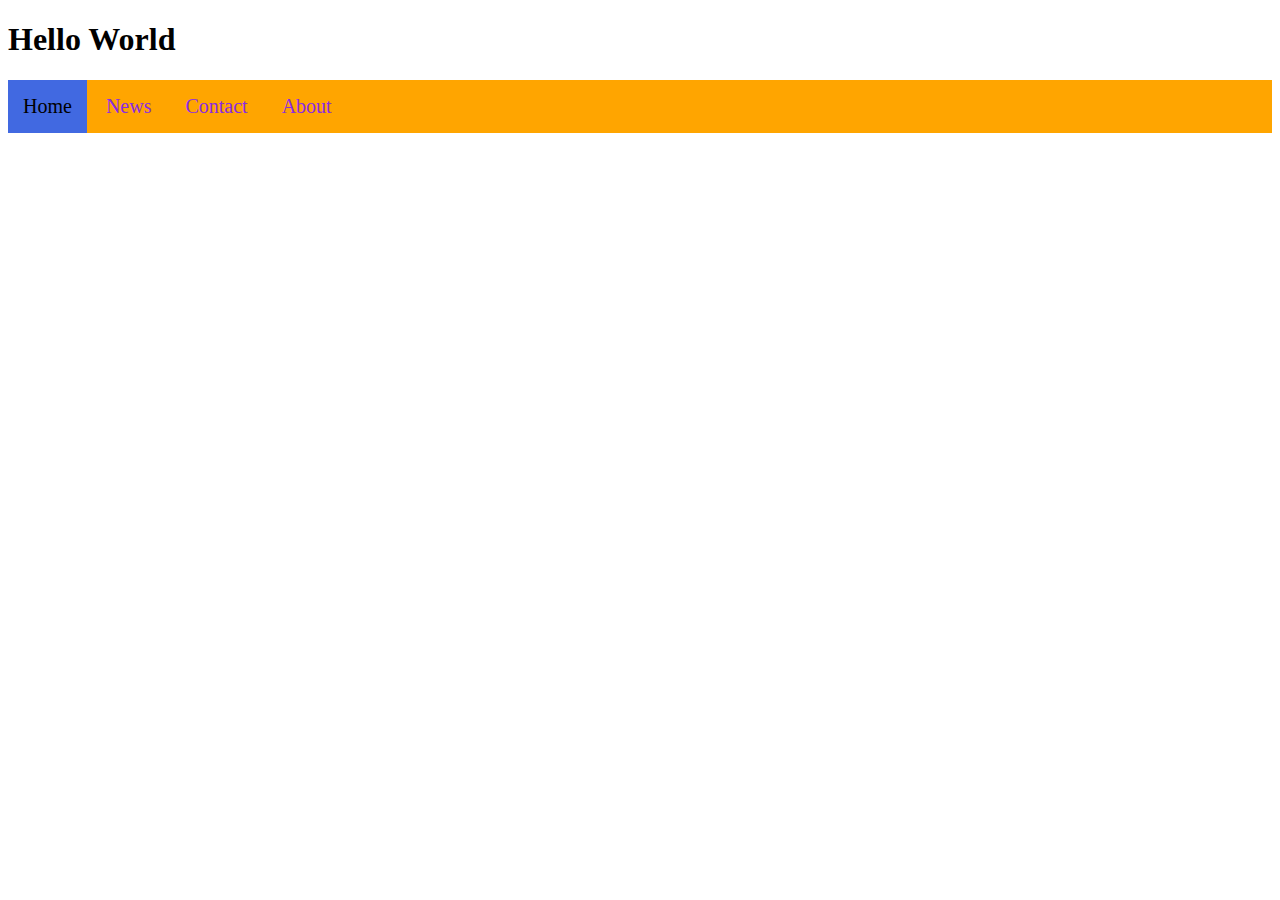
<file: index.html>
<!DOCTYPE html>
    <html lang="en">
    <head>
        <meta charset="UTF-8">
        <meta name="viewport" content="width=>, initial-scale=1.0">
        <title>Document</title>
        <link rel="stylesheet" href="css/nav_style.css">
    </head>
    <body>
        <h1>Hello World</h1>
    </body>
    <ul>
        <li><a class="active" href=>Home</a></li>
        <li><a href="news.html">News</a></li>
        <li><a href="contact.html">Contact</a></li>
        <li><a href="about.html">About</a></li>
    </ul>
    </html>
</file>
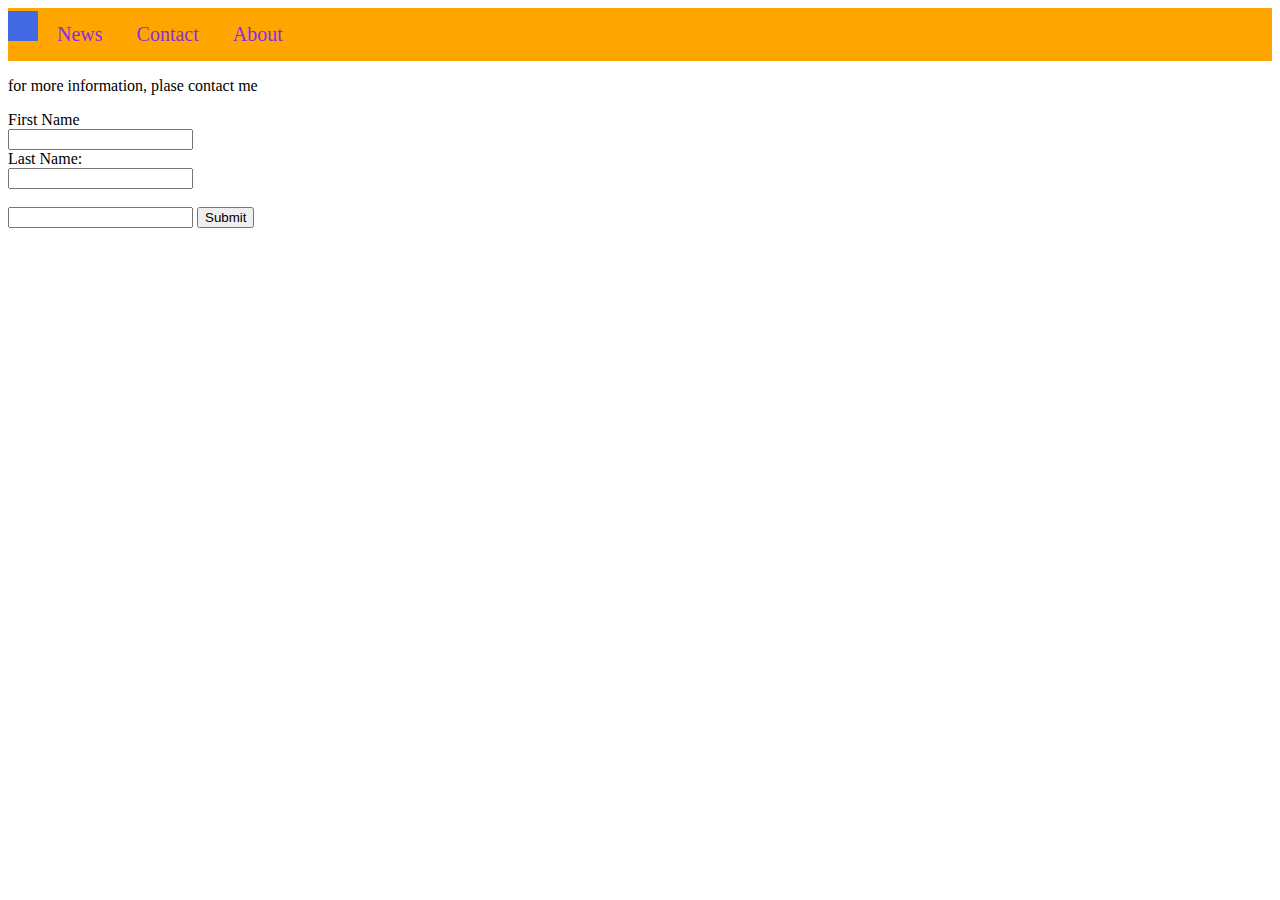
<file: contact.html>
<!DOCTYPE html>
<html lang="en">
<head>
    <meta charset="UTF-8">
    <meta name="viewport" content="width=>, initial-scale=1.0">
    <title>Document</title>
    <link rel="stylesheet" href="css/nav_style.css">
</head>
<body>
    <ul>
        <li><a class="active" href="Home"></a></li>
        <li><a href="news.html"> News</a></li>
        <li><a href="contact.html">Contact</a></li>
        <li><a href="about.html">About</a></li>   
    </ul>

  <p> for more information, plase contact me</p>
<form action="action_page.php">
  <label for="fname">First Name</label><br>
  <input type="text" id="fname" name="fname"><br>
  <label for="lname">Last Name:</label><br>
  <input type="text" id="lname" name="lname"><br><br>
  <label for="email" id= "email" name="email"></label>
  <input type="email" id= "email" name="email">
  <input type="submit" value="Submit">

  
</form>   
</body>
</html>
</file>
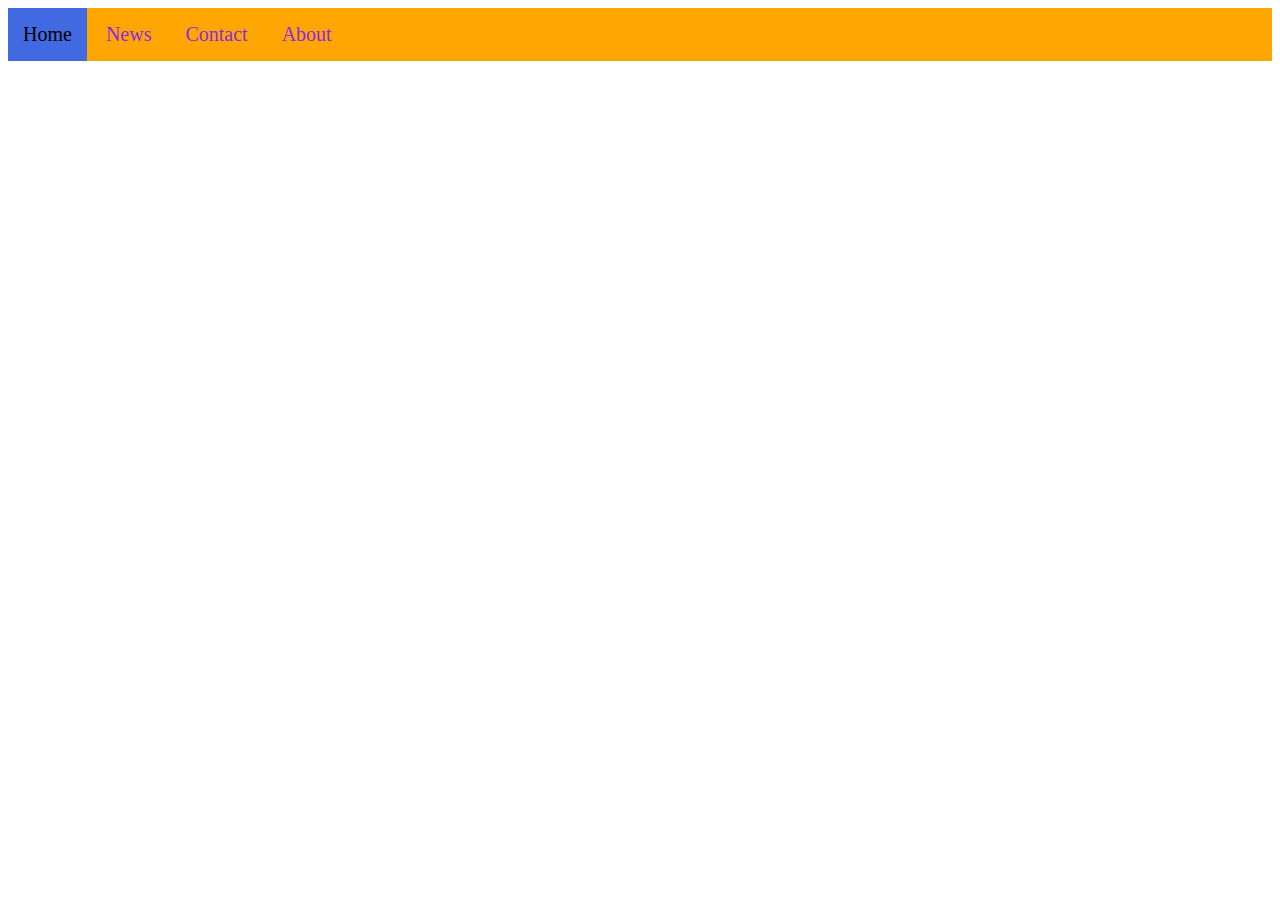
<file: news.html>
<!DOCTYPE html>
<html lang="en">
<head>
    <meta charset="UTF-8">
    <meta name="viewport" content="width=device-width, initial-scale=1.0">
    <title>Document</title>
    <link rel="stylesheet" href="css/nav_style.css">
</head>
<body>
    <ul>
    <li><a class="active" href="#">Home</a></li>
    <li><a href="news.html"> News</a></li>
    <li><a href="contact.html">Contact</a></li>
    <li><a href="about.html">About</a></li>   
    </ul>
    
</body>
</html>
</file>
<file: css/nav_style.css>
body{
    background: url("https://ychef.files.bbci.co.uk/976x549/p0579798.jpg") no-repeat center center fixed;
}



ul {
    list-style-type: none;
    margin: 0;
    padding: 0;
    overflow: hidden;
    background-color:  orange;
}

li {
    display: inline;
}

li a {
    display: inline-block;
    padding: 15px;
    font-size: 20px;
    text-decoration: none;
    color: blueviolet;
}

li a:hover:not(.active) {
    background-color:  red; 
}
.active {
    background-color: royalblue;
    color: black
}
</file>
